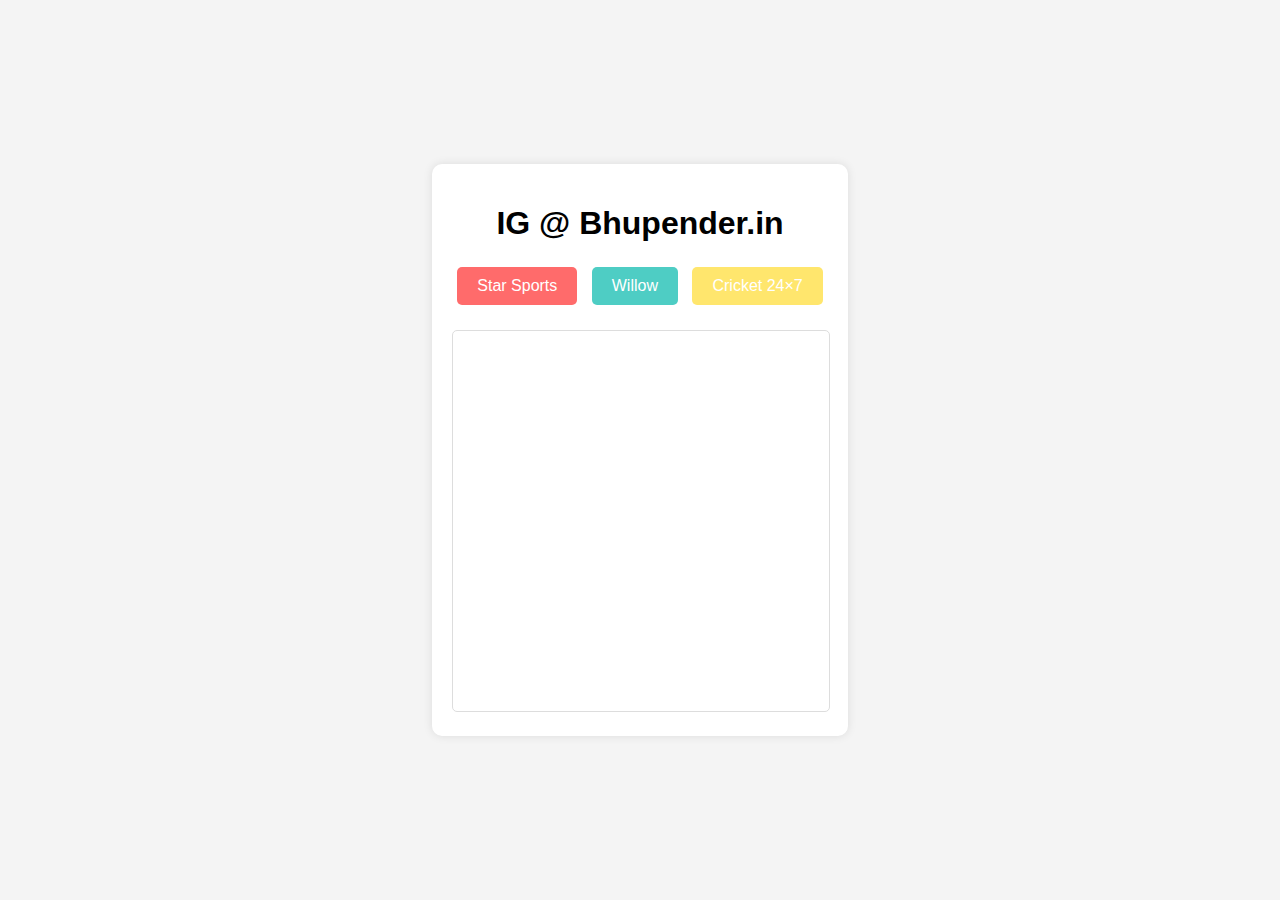
<file: index.html>
<!DOCTYPE html>
<html lang="en">
<head>
    <meta charset="UTF-8">
    <meta name="viewport" content="width=device-width, initial-scale=1.0">
    <title>Join @apk18pro</title>
    <link rel="stylesheet" href="styles.css">
</head>
<body>
    <div class="container">
        <h1> IG @ Bhupender.in </h1>
        <div class="buttons">
            <button id="channel1" class="btn channel1">Star Sports</button>
            <button id="channel2" class="btn channel2">Willow</button>
            <button id="channel3" class="btn channel3">Cricket 24×7</button>
        </div>
        <iframe id="iframe" src="" frameborder="0"></iframe>
    </div>
    <script src="script.js"></script>
</body>
</html>
</body>
</html>    </div>
    </div>
    <script src="script.js"></script>
</body>
</html>
<script type='text/javascript' src='//pl25731256.profitablecpmrate.com/12/33/9d/12339d8b5845a253458a7b4f097592e9.js'></script>
<!DOCTYPE html>
<html lang="en">
<head>
    <meta charset="UTF-8">
    <meta name="viewport" content="width=device-width, initial-scale=1.0">
    <title>Popup Ad Example</title>
 <center>   <style>
        /* Popup container */
        #popup {
            display: none; /* Hidden by default */
            position: fixed;
            bottom: 20px;
            right: 20px;
            width: 320px;
            height: 250px;
            background-color: #f1f1f1;
            border: 1px solid #ccc;
            box-shadow: 0 4px 8px rgba(0, 0, 0, 0.2);
            z-index: 1000;
        }

        /* Close button */
        #closeBtn {
            position: absolute;
            top: 5px;
            right: 5px;
            background-color: #ff0000;
            color: white;
            border: none;
            padding: 5px 10px;
            cursor: pointer;
        }

        #closeBtn:hover {
            background-color: #cc0000;
        }
    </style>
</head>
<body>
</file>
<file: styles.css>
body {
    font-family: Arial, sans-serif;
    background-color: #f4f4f4;
    margin: 0;
    padding: 0;
    display: flex;
    justify-content: center;
    align-items: center;
    height: 100vh;
}

.container {
    text-align: center;
    background-color: #fff;
    padding: 20px;
    border-radius: 10px;
    box-shadow: 0 0 10px rgba(0, 0, 0, 0.1);
}

h1 {
    margin-bottom: 20px;
}

.buttons {
    margin-bottom: 20px;
}

.btn {
    padding: 10px 20px;
    margin: 5px;
    border: none;
    border-radius: 5px;
    cursor: pointer;
    font-size: 16px;
    color: #fff;
    transition: background-color 0.3s ease;
}

.channel1 {
    background-color: #ff6b6b;
}

.channel2 {
    background-color: #4ecdc4;
}

.channel3 {
    background-color: #ffe66d;
}

.btn:hover {
    opacity: 0.8;
}

iframe {
    width: 100%;
    height: 380px;
    border: 1px solid #ddd;
    border-radius: 5px;
}
</file>
